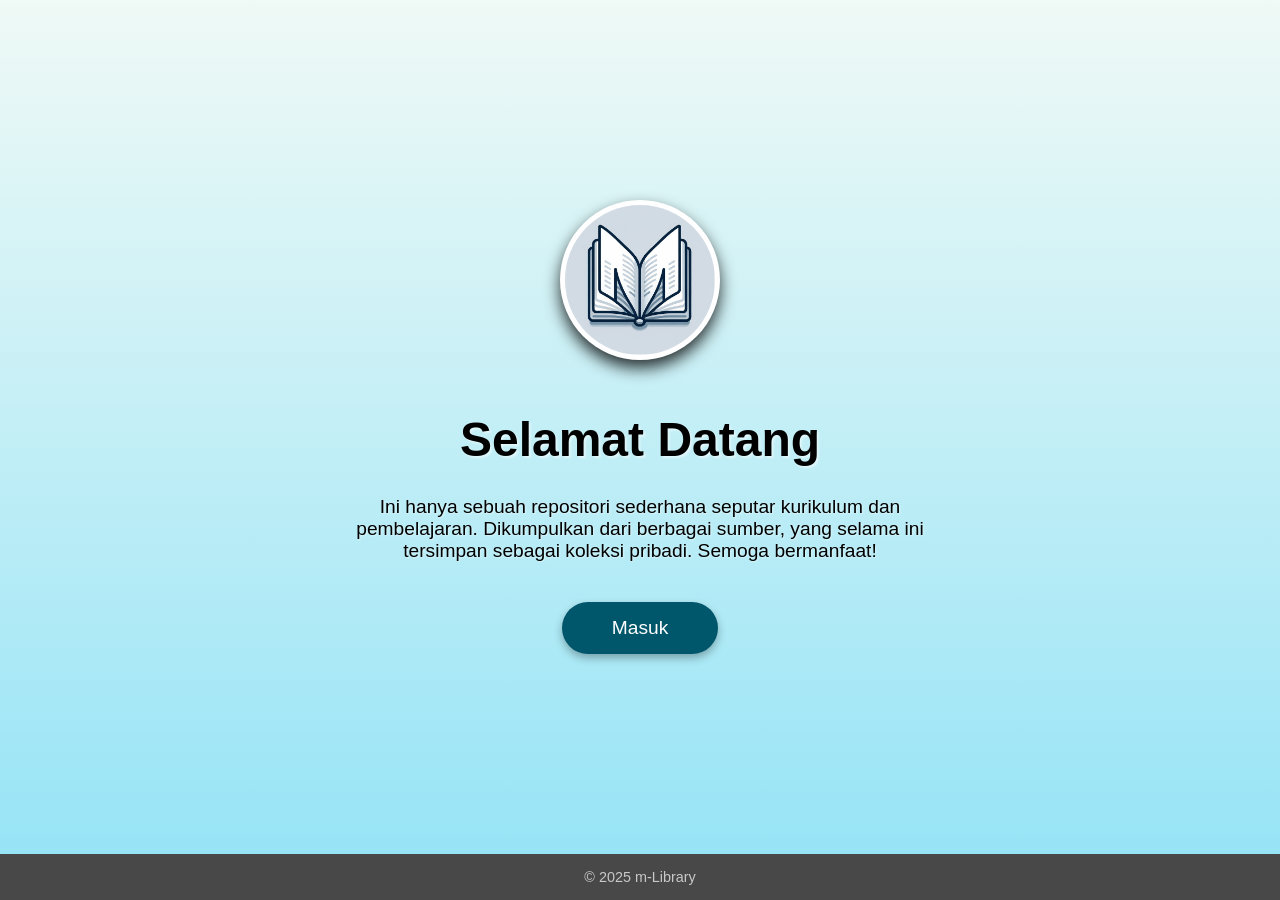
<file: index.html>
<!DOCTYPE html>
<html lang="id">
<head>
    <meta charset="UTF-8">
    <meta name="viewport" content="width=device-width, initial-scale=1.0">
    <title>Welcome</title>
    <style>
        body {
            font-family: 'Segoe UI', Tahoma, Geneva, Verdana, sans-serif;
            background-color: #f5f1f1;
            margin: 0;
            padding: 0;
            height: 100vh;
            display: flex;
            flex-direction: column;
            overflow: hidden;
        }
        
        .welcome-container {
            flex: 1;
            display: flex;
            flex-direction: column;
            justify-content: center;
            align-items: center;
            text-align: center;
            padding: 20px;
            background-image: linear-gradient(rgba(236, 254, 255, 0.73), rgba(151, 228, 246, 1)), url('images/welcome\ back.png');
            background-size: cover;
            background-position: center;
            color: black;
        }
        
        .logo {
            width: 150px;
            height: 150px;
            margin-bottom: 20px;
            border-radius: 50%;
            background-color: white;
            padding: 5px;
            box-shadow: 0 8px 16px rgba(0, 0, 0, 0.8);
        }
        
        h1 {
            font-size: 3rem;
            margin-bottom: 10px;
            text-shadow: 2px 2px 2px rgba(255, 255, 255, 0.5);
        }
        
        .tagline {
            font-size: 1.2rem;
            margin-bottom: 40px;
            max-width: 600px;
            text-shadow: 1px 1px 2px rgba(255, 255, 255, 0.5);
        }
        
        .enter-button {
            background-color: #00566b;
            color: white;
            border: none;
            padding: 15px 50px;
            font-size: 1.2rem;
            border-radius: 30px;
            cursor: pointer;
            transition: all 0.3s ease;
            box-shadow: 0 4px 8px rgba(0, 0, 0, 0.3);
        }
        
        .enter-button:hover {
            background-color: #0b5ad1;
            transform: translateY(-3px);
            box-shadow: 0 6px 12px rgba(0, 0, 0, 0.4);
        }
        
        .footer {
            background-color: rgba(0, 0, 0, 0.7);
            padding: 15px;
            text-align: center;
            color: rgba(255, 255, 255, 0.7);
            font-size: 0.9rem;
        }
        
        @media (max-width: 768px) {
            h1 {
                font-size: 2.2rem;
            }
            
            .tagline {
                font-size: 1rem;
            }
            
            .logo {
                width: 100px;
                height: 100px;
            }
        }
        
        /* Animation */
        @keyframes fadeIn {
            from { opacity: 0; transform: translateY(20px); }
            to { opacity: 1; transform: translateY(0); }
        }
        
        .fade-in {
            opacity: 0;
            animation: fadeIn 1s forwards;
        }
        
        .delay-1 {
            animation-delay: 0.3s;
        }
        
        .delay-2 {
            animation-delay: 0.6s;
        }
        
        .delay-3 {
            animation-delay: 0.9s;
        }
    </style>
</head>
<body>
    <div class="welcome-container">
        <img src="images/logo m-lib.png" alt="m-Library Logo" class="logo fade-in">
        <h1 class="fade-in delay-1">Selamat Datang</h1>
        <p class="tagline fade-in delay-2">
            Ini hanya sebuah repositori sederhana seputar kurikulum dan pembelajaran. Dikumpulkan dari berbagai sumber, yang selama ini tersimpan sebagai koleksi pribadi. Semoga bermanfaat!
        </p>
        <button class="enter-button fade-in delay-3" onclick="window.location.href='Library.html'">
            Masuk
        </button>
    </div>
    <div class="footer">
        &copy; 2025 m-Library
    </div>

    <script>
        // Check if this is the first visit
        document.addEventListener('DOMContentLoaded', function() {
            // If you want to only show welcome page once per session
            // uncomment the code below
            /*
            if (sessionStorage.getItem('welcomeShown')) {
                window.location.href = 'index.html';
            } else {
                sessionStorage.setItem('welcomeShown', 'true');
            }
            */
        });
    </script>
</body>
</html>
</file>
